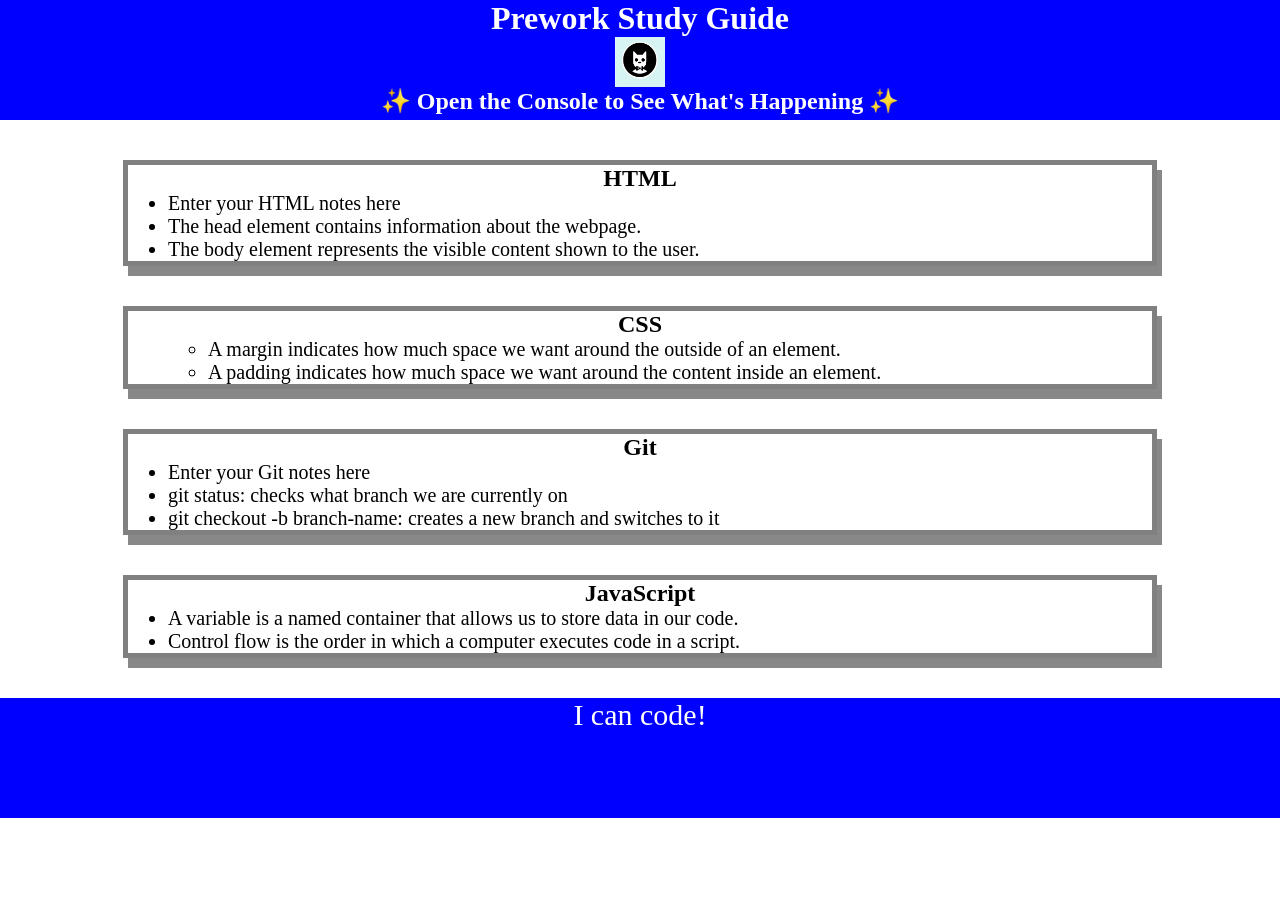
<file: index.html>
<!DOCTYPE html>
<html lang="en">
  <head>
    <meta charset="UTF-8" />
    <meta http-equiv="X-UA-Compatible" content="IE=edge" />
    <meta name="viewport" content="width=device-width, initial-scale=1.0" />
    <link rel="stylesheet" href="./assets/style.css">
    <title>Prework Study Guide
    </title>
  </head>
  <body>
    <header id="top">
      <h1>Prework Study Guide</h1>
      <img src="./assets/bowtie-cat.png" alt="Profile image of cat wearing a bow tie." />
      <h2>✨ Open the Console to See What's Happening ✨</h2>
    </header>
    <main>
      <section class="card" id="html-section">
        <h2>HTML</h2>
        <ul>
          <li>Enter your HTML notes here</li>
          <li>The head element contains information about the webpage.</li>
     <li>The body element represents the visible content shown to the user.</li>
        </ul>
      </section>
   
      <section class="card" id="css-section">
        <h2>CSS</h2>
        <ul>
          <ul>
            <li>A margin indicates how much space we want around the outside of an element.</li>
            <li>A padding indicates how much space we want around the content inside an element.</li>
          </ul>
        </ul>
      </section>
   
      <section class="card" id="git-section">
        <h2>Git</h2>
        <ul>
          <li>Enter your Git notes here</li>
          <li>git status: checks what branch we are currently on</li>
    <li>git checkout -b branch-name: creates a new branch and switches to it</li>
        </ul>
      </section>
   
      <section class="card" id="javascript-section">
        <h2>JavaScript</h2>
        <ul>
          <li>A variable is a named container that allows us to store data in our code.</li>
          <li>Control flow is the order in which a computer executes code in a script.</li>
        </ul>
      </section>
    </main>

    <footer>
      <p>I can code!</p>
    </footer>
    <script src="./assets/script.js"></script>
  </body>
</html>
</file>
<file: assets/style.css>
* {
       margin: 0;
       padding: 0;
   }
   header,
footer {
    width: 100%;
    height: 120px;
    background-color: blue;
    color: white;
}
h1,
h2 {
    text-align: center;
}
img {
    display: block;
    height: 50px;
    width: 50px;
    margin-left: auto;
    margin-right: auto;
}
ul {
    padding-left: 40px;
    font-size: 20px;
}
p {
  text-align: center;
  font-size: 30px;
}
.card {
  width: 80%;
  margin: 40px auto;
  border: 5px solid gray;
  box-shadow: 5px 10px #888888;
}
</file>
